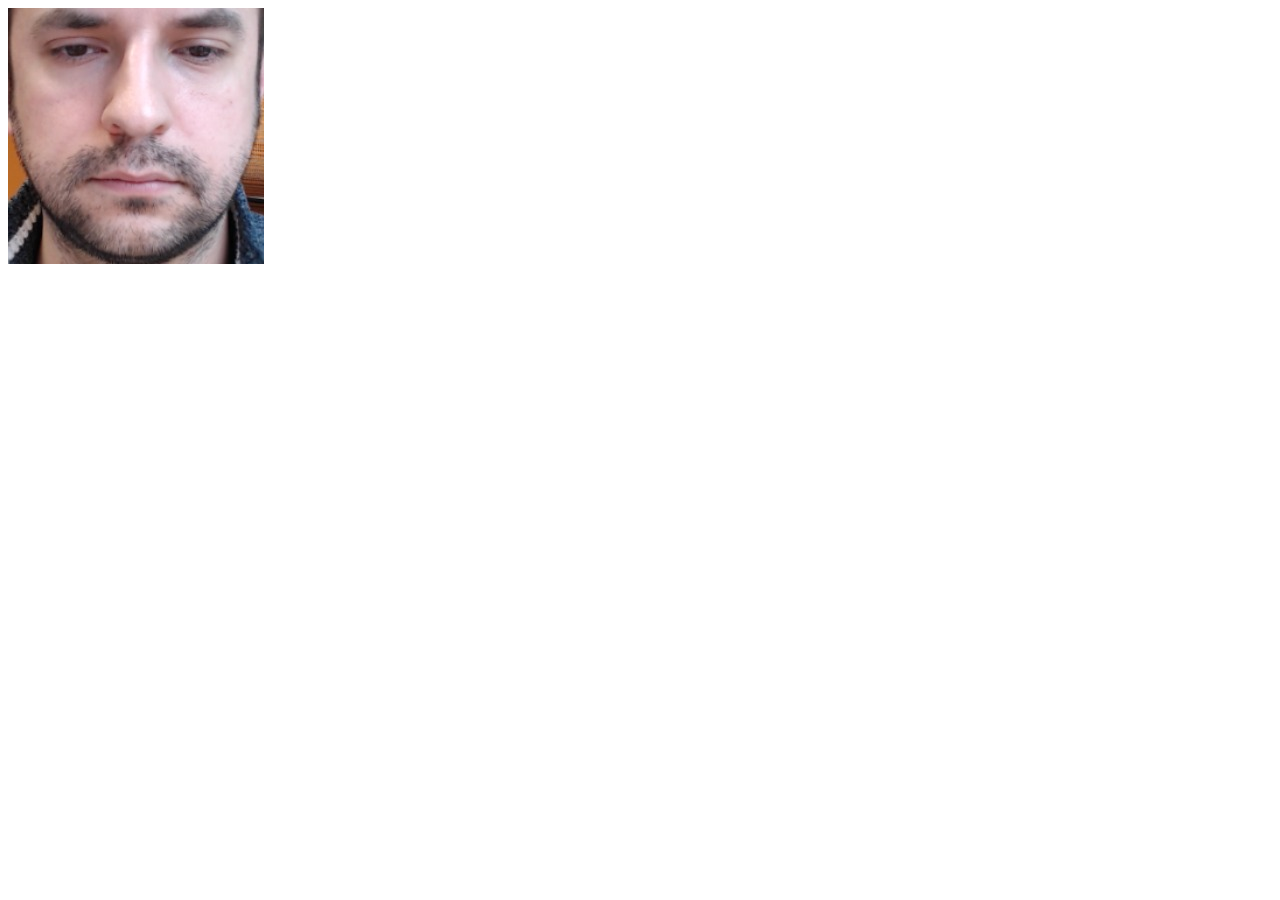
<file: face_texture_overlay.html>
<!DOCTYPE html>
<html lang="pt-BR">

	<!-- Imagem de um dos exemplos de face texture -->

<head>
	<script>
		var brfv4Example = {};
	</script>
	<script src="assets/brfv4_face_textures.js"></script>
</head>
<body>
	<img id="_tex" src="#"/>
	<script>
		var _img = document.getElementById("_tex");
		_img.src = brfv4Example.faceTextures.marcel_0.tex;
	</script>
</body>
</html>
</file>
